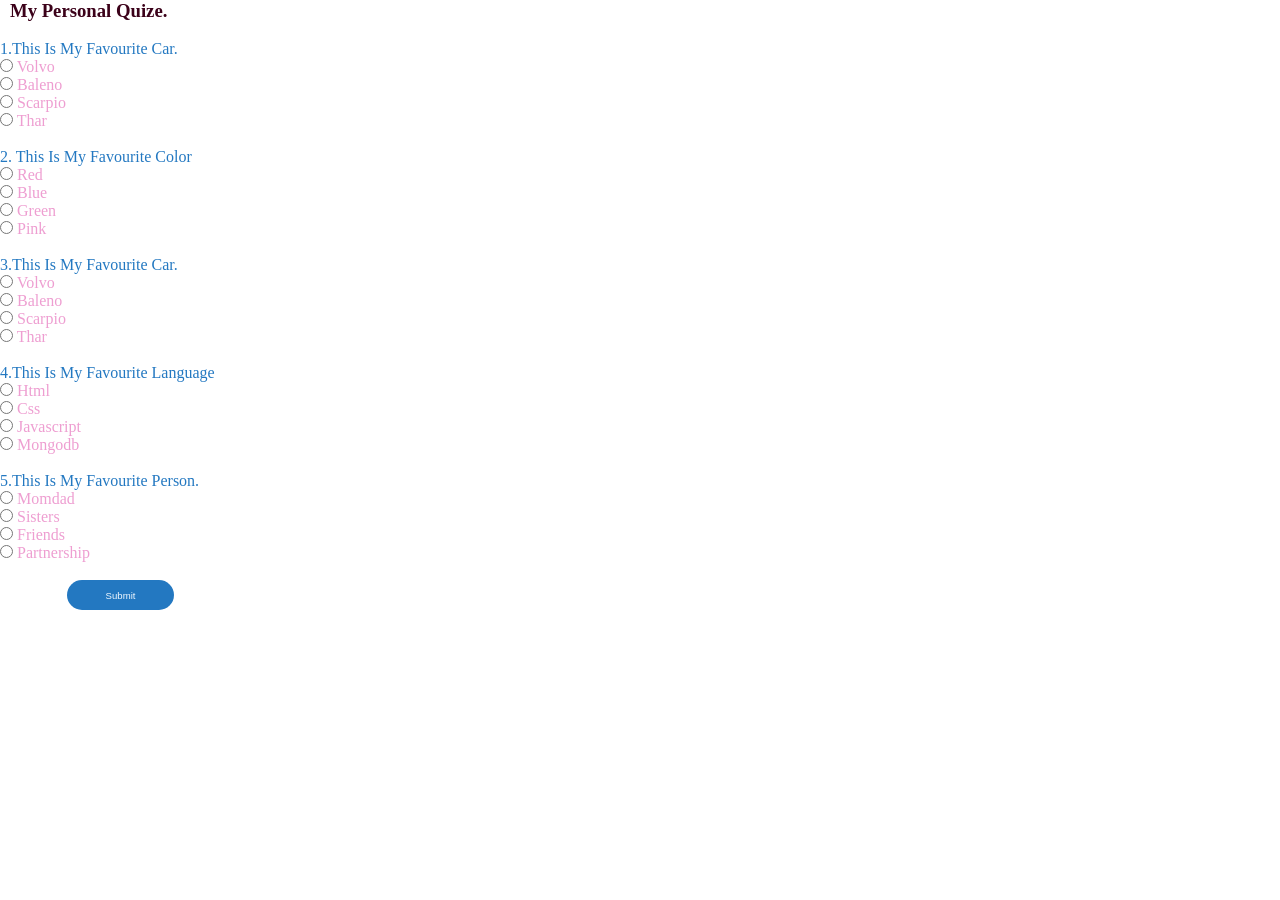
<file: index.html>
<!DOCTYPE html>
<html lang="en">
<head>
    <meta charset="UTF-8">
    <meta name="viewport" content="width=device-width, initial-scale=1.0">
    <title>Document</title>
    <link rel="stylesheet" href="style.css">
</head>
<body>
    <div class="box1">
        <h3>my personal quize.</h3><br>
        <div id="question1">
         <p>1.this is my favourite car.</p>
         <input type="radio" name="f3name">
         <label for="volvo" >volvo</label><br>
         <input type="radio" name="f3name">
         <label for="baleno" >baleno</label><br>
         <input type="radio" name="f3name">
         <label for="scarpio" >scarpio</label><br>
         <input type="radio" name="f3name">
         <label for="thar" >thar</label><br><br>
        </div>
         <div id="question2">
            <p>2. this is my favourite color</p>
         <input type="radio" name="f2name">
         <label for="red" >red</label><br>
         <input type="radio" name="f2name">
         <label for="blue" >blue</label><br>
         <input type="radio" name="f2name">
         <label for="green" >green</label><br>
         <input type="radio" name="f2name">
         <label for="pink" >pink</label><br><br>
         </div>
         <div id="question3">
            <p>3.this is my favourite car.</p>
         <input type="radio" name="q2">
         <label for="volvo" >volvo</label><br>
         <input type="radio" name="q2">
         <label for="baleno" >baleno</label><br>
         <input type="radio" name="q2">
         <label for="scarpio" >scarpio</label><br>
         <input type="radio" name="q2">
         <label for="thar" >thar</label><br><br>
         </div>
         
         <div id="four"><p>4.this is my favourite language</p>
         <input type="radio" name="f0name">
         <label for="html" >html</label><br>
         <input type="radio" name="f0name">
         <label for="css" >css</label><br>
         <input type="radio" name="f0name">
         <label for="javascript" >javascript</label><br>
         <input type="radio" name="f0name">
         <label for="mongodb" >mongodb</label><br><br></div>
         <div id="question5">
             <p>5.this is my favourite person.</p>
         <input type="radio" name="f1name">
         <label for="volvo" >momdad</label><br>
         <input type="radio" name="f1name">
         <label for="baleno" >sisters</label><br>
         <input type="radio" name="f1name">
         <label for="scarpio" >friends</label><br>
         <input type="radio" name="f1name">
         <label for="thar" >partnership</label><br><br>
         </div>
        
         <button>submit</button>
    </div>
   
</body>
</html>
</file>
<file: style.css>
*{
    margin: 0;
    padding: 0;
    box-sizing: border-box;
}
html,body{
    width: 100%;
    height: 100%;
}
.box1{
    text-transform: capitalize;
    
}
h3{
    color: #3B0119;
    padding-left: 10px ;
}
p{
    color: #2378C1;
}
label{
    color:#ee9ed1;
}
button{
    text-transform: capitalize;
    font-size: 0.6em;
    padding: 1em 4em ;
    margin-left: 7em;
    color: aliceblue;
    background-color: #2378C1;
    border: none;
    border-radius: 2em;
    animation: change;
    animation-duration: 3s;
    animation-iteration-count: infinite;
    
}
@keyframes change{
    0%{background-color: rgb(10, 182, 188);}
    25%{background-color: rgb(147, 175, 20);}
    50%{background-color: rgb(44, 199, 17);}
    75%{transform: scale(1.1);}
}
</file>
